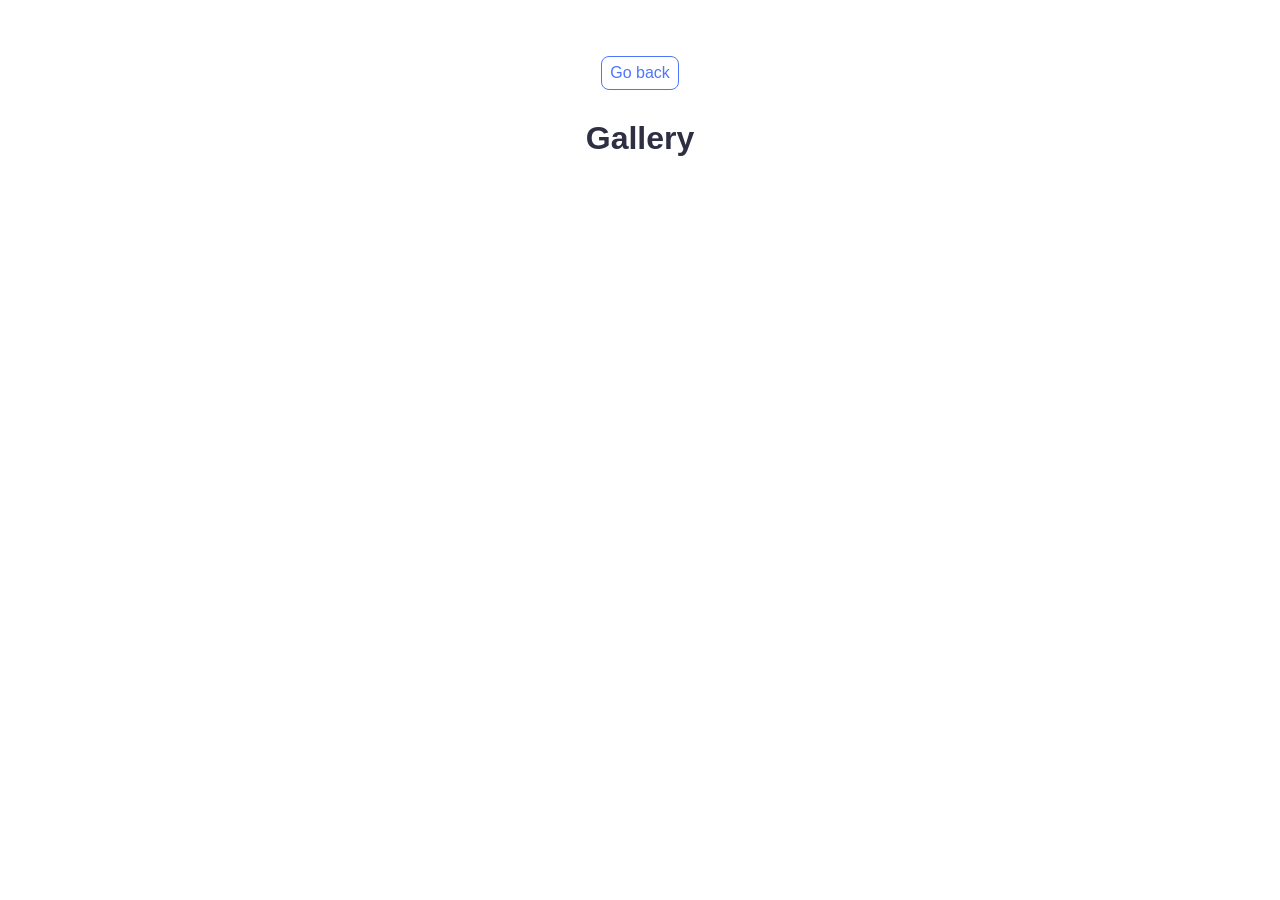
<file: src/1-gallery.html>
<!DOCTYPE html>
<html lang="en">
  <head>
    <meta charset="UTF-8" />
    <meta http-equiv="X-UA-Compatible" content="IE=edge" />
    <meta name="viewport" content="width=device-width, initial-scale=1.0" />
    <title>Gallery</title>

    <link rel="stylesheet" href="./css/styles.css" />
  </head>
  <body>


    <main>
      <div class="container">
        <a class="back-link" href="./index.html">Go back</a>
        <h1 class="main-title">Gallery</h1>
      <ul class="gallery"></ul>
      </div>
    
    </main>

    <script type="module" src="./js/1-gallery.js"></script>
  </body>
</html>
</file>
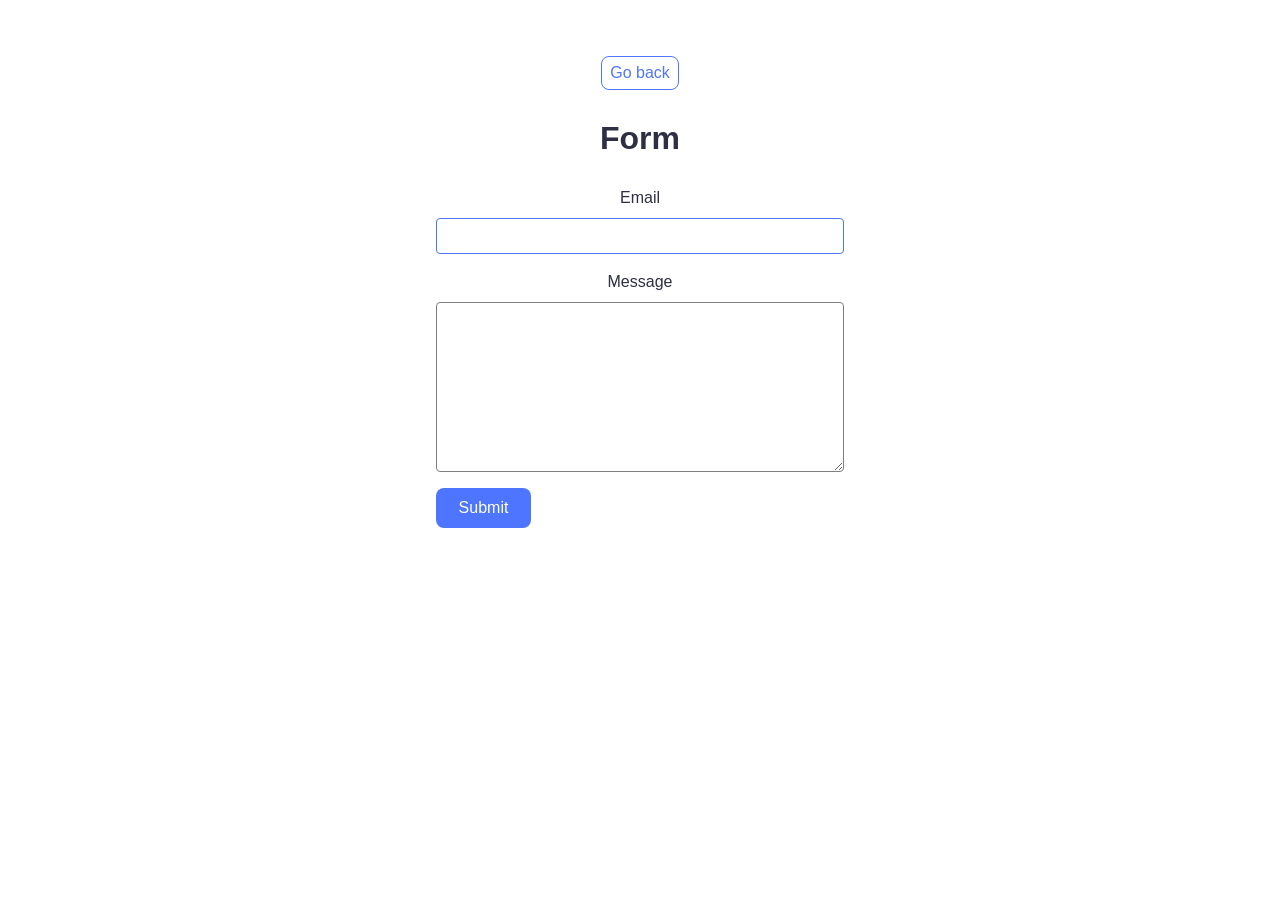
<file: src/2-form.html>
<!DOCTYPE html>
<html lang="en">
  <head>
    <meta charset="UTF-8" />
    <meta http-equiv="X-UA-Compatible" content="IE=edge" />
    <meta name="viewport" content="width=device-width, initial-scale=1.0" />
    <title>Form</title>
    <link rel="stylesheet" href="./css/styles.css" />
  </head>
  <body>
  

    <main>
      <div class="container">
        <a class="back-link" href="./index.html">Go back</a>
        <h1 class="main-title">
          Form
        </h1>
    <form class="feedback-form" autocomplete="off">
      <label>
        Email
        <input type="email" name="email" autofocus />
      </label>
    
      <label>
        Message
        <textarea name="message" rows="8"></textarea>
      </label>
    
      <button type="submit">Submit</button>
    </form>
      </div>
    </main>
<script type="module" src="./js/2-form.js"></script>
  </body>
</html>
</file>
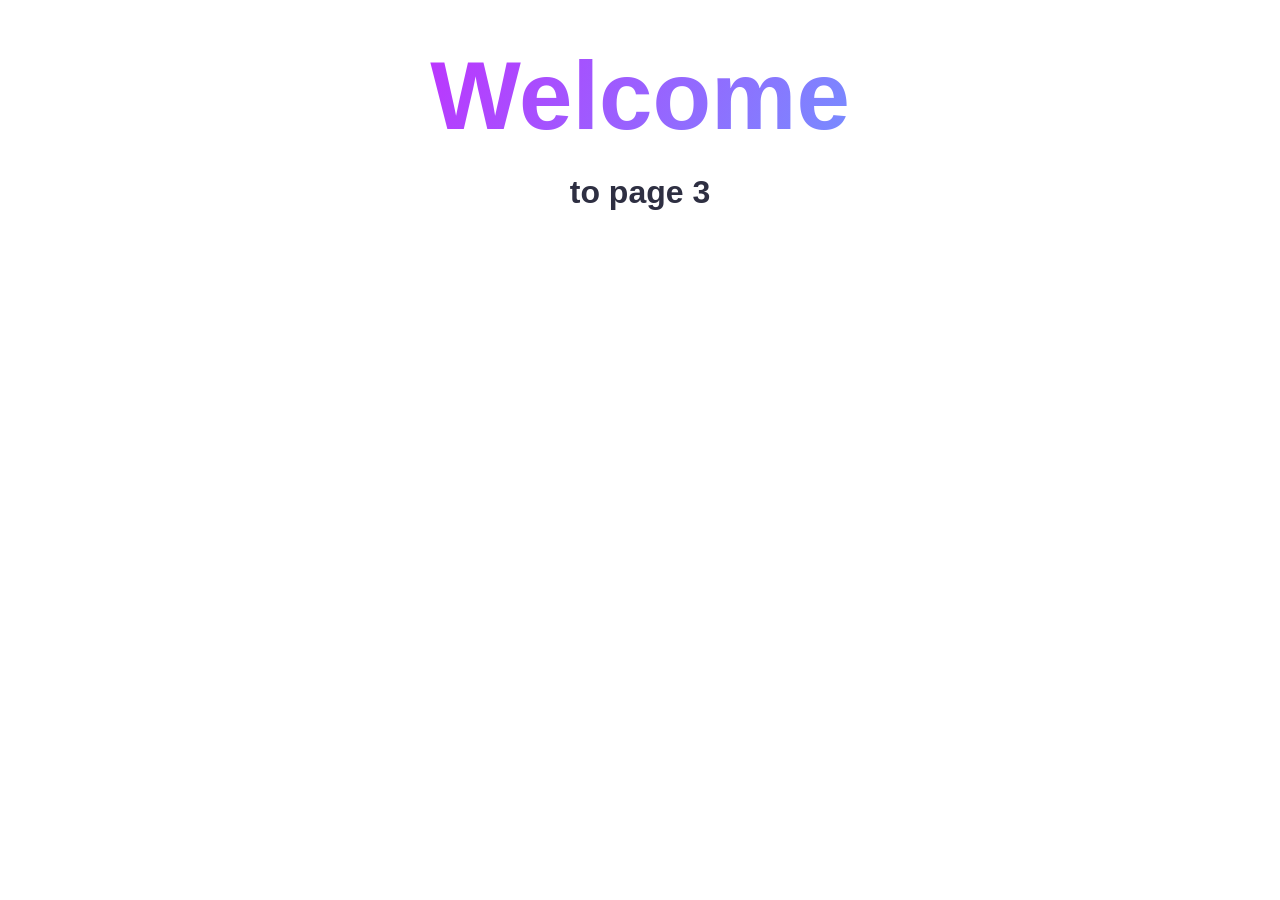
<file: src/page-3.html>
<!DOCTYPE html>
<html lang="en">
  <head>
    <meta charset="UTF-8" />
    <meta http-equiv="X-UA-Compatible" content="IE=edge" />
    <meta name="viewport" content="width=device-width, initial-scale=1.0" />
    <title>Page 3</title>
    <link rel="stylesheet" href="./css/styles.css" />
  </head>
  <body>
    <load
      src="./partials/header.html"
      icon-path="./img/sprite.svg#logo"
      highlight-curr="active"
    />

    <main>
      <div class="container">
        <h1 class="main-title">
          <span class="main-title-gradient">Welcome</span> to page 3
        </h1>
        <load src="./partials/back-link.html" />
      </div>
    </main>

    <load src="./partials/footer.html" />
  </body>
</html>
</file>
<file: src/css/styles.css>
/**
  |============================
  | include css partials with
  | default @import url()
  |============================
*/
/* Common styles */
@import url('./reset.css');
@import url('./base.css');
@import url('./container.css');
@import url('./animations.css');

/* Sections style */
@import url('./header.css');
@import url('./vite-promo.css');
@import url('./badges.css');
@import url('./back-link.css');
@import url('./footer.css');

* {
  box-sizing: border-box;
}

body {
  margin: 0;
  font-family: Montserrat, sans-serif;
  background-color: #ffffff;
  color: #2e2f42;
}

ul {
  list-style: none;
  padding: 0;
  margin: 0;
}

a {
  text-decoration: none;
}

/* =========================
   CONTAINER
========================= */

.container {
  max-width: 1200px;
  margin: 0 auto;
  padding: 24px;
}

/* =========================
   BACK LINK
========================= */

.back-link {
  display: inline-block;
  margin-bottom: 24px;
  color: #4e75ff;
  font-weight: 500;
  transition: color 250ms ease;
}

.back-link:hover {
  color: #6c8cff;
}

/* =========================
   TITLE
========================= */

.main-title {
  margin-bottom: 24px;
  font-size: 32px;
  font-weight: 600;
}

/* =========================
   GALLERY
========================= */

.gallery {
  display: flex;
  flex-wrap: wrap;
  gap: 24px;
  justify-content: center;
}

.gallery-item {
  width: calc((100% - 48px) / 3);
  overflow: hidden;
}

.gallery-link {
  display: block;
}

.gallery-image {
  width: 100%;
  height: 240px;
  object-fit: cover;

  transition: transform 250ms ease;
}

.gallery-image:hover {
  transform: scale(1.04);
}

/* =========================
   FORM
========================= */

.feedback-form {
  display: flex;
  flex-direction: column;
  gap: 16px;

  width: 408px;
  margin: 0 auto;
}

.feedback-form label {
  display: flex;
  flex-direction: column;

  font-size: 16px;
  line-height: 1.5;

  color: #2e2f42;
}

.feedback-form input,
.feedback-form textarea {
  margin-top: 8px;

  padding: 8px 16px;

  border: 1px solid #808080;
  border-radius: 4px;

  font-size: 16px;

  transition: border-color 250ms ease;
}

.feedback-form input:hover,
.feedback-form textarea:hover {
  border-color: #000000;
}

.feedback-form input:focus,
.feedback-form textarea:focus {
  outline: none;
  border-color: #4e75ff;
}

.feedback-form button {
  width: 95px;
  height: 40px;

  border: none;
  border-radius: 8px;

  background-color: #4e75ff;
  color: #ffffff;

  font-size: 16px;
  font-weight: 500;

  cursor: pointer;

  transition: background-color 250ms ease;
}

.feedback-form button:hover {
  background-color: #6c8cff;
}
</file>
